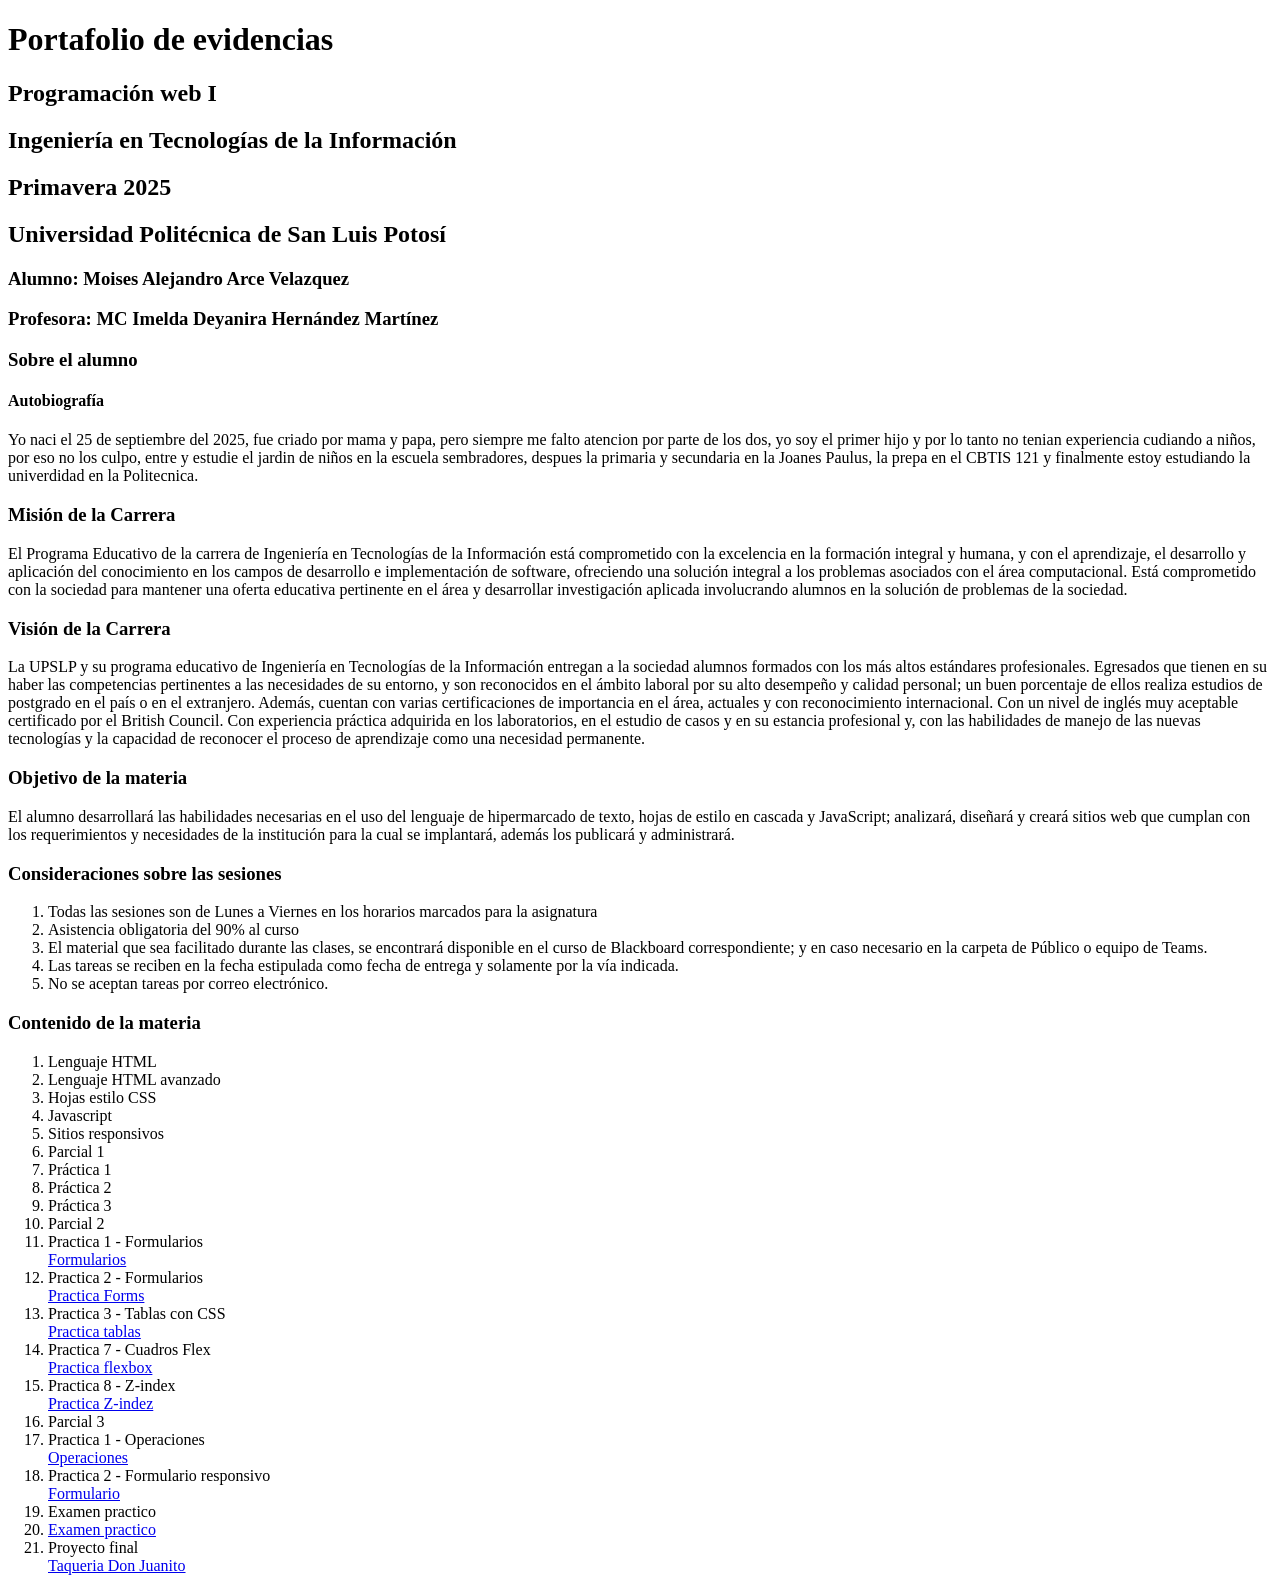
<file: index.html>
<!DOCTYPE html>
<html lang="es">
<head>
    <meta charset="UTF-8">
    <meta name="viewport" content="width=device-width, initial-scale=1.0">
    <title>Portafolio de evidencias</title>
    <link rel="icon" href="ruta/al/favicon.ico" type="image/x-icon">
</head>
<body>
    <h1>Portafolio de evidencias</h1>
    <h2>Programación web I</h2>
    <h2>Ingeniería en Tecnologías de la Información</h2>
    <h2>Primavera 2025</h2>
    
    <h2>Universidad Politécnica de San Luis Potosí</h2>
    <h3>Alumno: Moises Alejandro Arce Velazquez</h3>
    <h3>Profesora: MC Imelda Deyanira Hernández Martínez</h3>
    
    <section>
        <h3>Sobre el alumno</h3>
        <article>
            <h4>Autobiografía</h4>
            <p>Yo naci el 25 de septiembre del 2025, fue criado por mama y papa, pero siempre me falto atencion por parte de los dos, yo soy el primer hijo y por lo tanto no tenian experiencia cudiando a niños, por eso no los culpo, entre y estudie el jardin de niños en la escuela sembradores, despues la primaria y secundaria en la Joanes Paulus, la prepa en el CBTIS 121 y finalmente estoy estudiando la univerdidad en la Politecnica.</p>
        </article>
    </section>
    
    <section>
        <h3>Misión de la Carrera</h3>
        <p>El Programa Educativo de la carrera de Ingeniería en Tecnologías de la Información está comprometido con la excelencia en la formación integral y humana, y con el aprendizaje, el desarrollo y aplicación del conocimiento en los campos de desarrollo e implementación de software, ofreciendo una solución integral a los problemas asociados con el área computacional.

        Está comprometido con la sociedad para mantener una oferta educativa pertinente en el área y desarrollar investigación
        aplicada involucrando alumnos en la solución de problemas de la sociedad.</p>
        
        <h3>Visión de la Carrera</h3>
        <p>La UPSLP y su programa educativo de Ingeniería en Tecnologías de la Información entregan a la sociedad alumnos formados
        con los más altos estándares profesionales.
        Egresados que tienen en su haber las competencias pertinentes a las necesidades de su entorno, y son reconocidos en el
        ámbito laboral por su alto desempeño y calidad personal; un buen porcentaje de ellos realiza estudios de postgrado en el
        país o en el extranjero.

        Además, cuentan con varias certificaciones de importancia en el área, actuales y con reconocimiento internacional. Con un
        nivel de inglés muy aceptable certificado por el British Council. Con experiencia práctica adquirida en los laboratorios, en el
        estudio de casos y en su estancia profesional y, con las habilidades de manejo de las nuevas tecnologías y la capacidad de
        reconocer el proceso de aprendizaje como una necesidad permanente. </p>
        
        <h3>Objetivo de la materia</h3>
        <p>El alumno desarrollará las habilidades necesarias en el uso del lenguaje de hipermarcado de texto, hojas de estilo en cascada
        y JavaScript; analizará, diseñará y creará sitios web que cumplan con los requerimientos y necesidades de la institución para
        la cual se implantará, además los publicará y administrará.
        </p>
    </section>
    
    <section>
        <h3>Consideraciones sobre las sesiones</h3>
        <ol>
            <li>Todas las sesiones son de Lunes a Viernes en los horarios marcados para la asignatura</li>
            <li>Asistencia obligatoria del 90% al curso</li>
            <li>El material que sea facilitado durante las clases, se encontrará disponible en el curso de Blackboard correspondiente; y en caso necesario en la carpeta de Público o equipo de Teams. </li>
            <li>Las tareas se reciben en la fecha estipulada como fecha de entrega y solamente por la vía indicada. </li>
            <li>No se aceptan tareas por correo electrónico. </li>
        </ol>
    </section>
    
    <section>
        <h3>Contenido de la materia</h3>
        <ol>
            <li>Lenguaje HTML</li>
            <li>Lenguaje HTML avanzado</li>
            <li>Hojas estilo CSS</li>
            <li>Javascript</li>
            <li>Sitios responsivos</li>

            <li>Parcial 1</li>
                <li>Práctica 1</li>
                <li>Práctica 2</li>
                <li>Práctica 3</li>
            <li>Parcial 2</li>
                <li>Practica 1 - Formularios</li>
                    <a href="Practica 1.html"> Formularios </a>
                <li>Practica 2 - Formularios </li>
                    <a href="Practica Forms.html"> Practica Forms </a>
                <li>Practica 3 - Tablas con CSS</li>
                    <a href="Tablas.html"> Practica tablas </a>
                <li>Practica 7 - Cuadros Flex</li>
                    <a href=" Practica flexbox.html"> Practica flexbox</a>
                <li>Practica 8 - Z-index</li>
                    <a href="Z-index.html"> Practica Z-indez </a>
            <li>Parcial 3</li>
                <li>Practica 1 - Operaciones</li>
                    <a href="Operaciones.html"> Operaciones </a>
                <li>Practica 2 - Formulario responsivo</li>
                    <a href="Lectura desde Formulario.html"> Formulario </a>

            <li>Examen practico<li>
                <a href="Examen P3.html"> Examen practico </a>
            <li>Proyecto final</li>
                <a href="Proyecto.html"> Taqueria Don Juanito </a>
        </ol>
    </section>
</body>
</html>
</file>
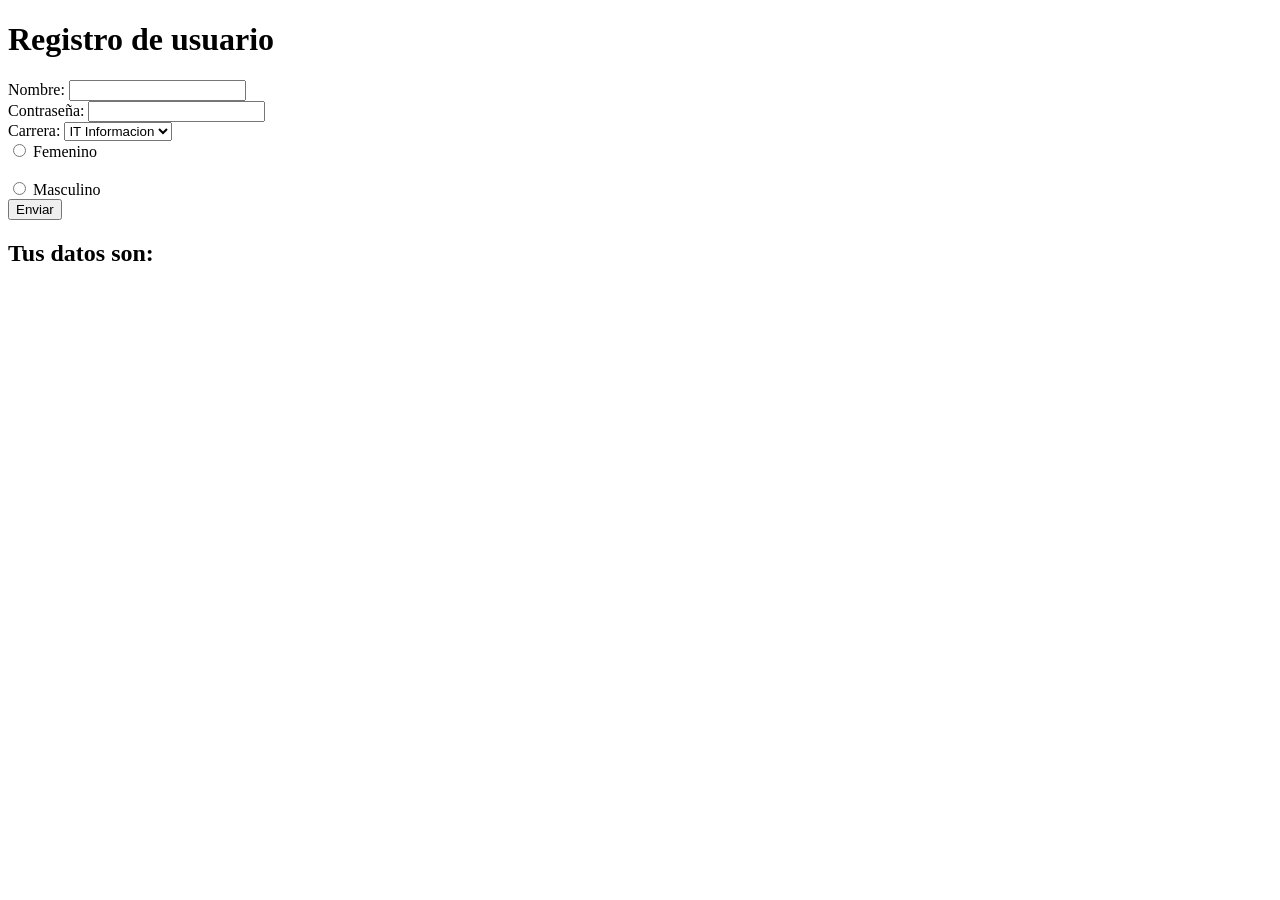
<file: Lectura desde Formulario.html>
<!DOCTYPE html>
<html>
<head>
	<meta charset="utf-8">
	<meta name="viewport" content="width=device-width, initial-scale=1">
	<title>Lectura desde Formulario</title>
	<script type="text/javascript">
		function leer() {
			var user = document.getElementById("user").value;
			var pass = document.getElementById("pass").value;
			var carrera = document.getElementById("carrera").value;
			var genero = document.querySelector('input[name="genero"]:checked').value;

			document.getElementById("resultado").innerHTML = 
				"Nombre: " + user + "<br/>" +
				"Contraseña: " + pass + "<br/>" +
				"Carrera: " + carrera + "<br/>" +
				"Género: " + (genero === 'f' ? 'Femenino' : 'Masculino');
		}
	</script>
</head>
<body>
	<h1>Registro de usuario</h1>
	<form name="formulario">
		<label for="user">Nombre:</label>
		<input type="text" name="user" id="user"><br/>
		<label for="pass">Contraseña:</label>
		<input type="password" name="pass" id="pass"><br/>
		<label for="carrera">Carrera:</label>
		<select name="carrera" id="carrera">
			<option value="ITI">IT Informacion</option>
			<option value="ITEM">Ing Telematica</option>
		</select><br/>
		<input type="radio" name="genero" id="genero_f" value="f">
		<label for="genero_f">Femenino</label><br/><br/>
		<input type="radio" name="genero" id="genero_m" value="m">
		<label for="genero_m">Masculino</label><br/>
		<input type="button" name="envio" id="envio" value="Enviar" onclick="leer()">
	</form>
	<h2>Tus datos son:</h2>
	<div id="resultado"></div>
</body>
</html>
</file>
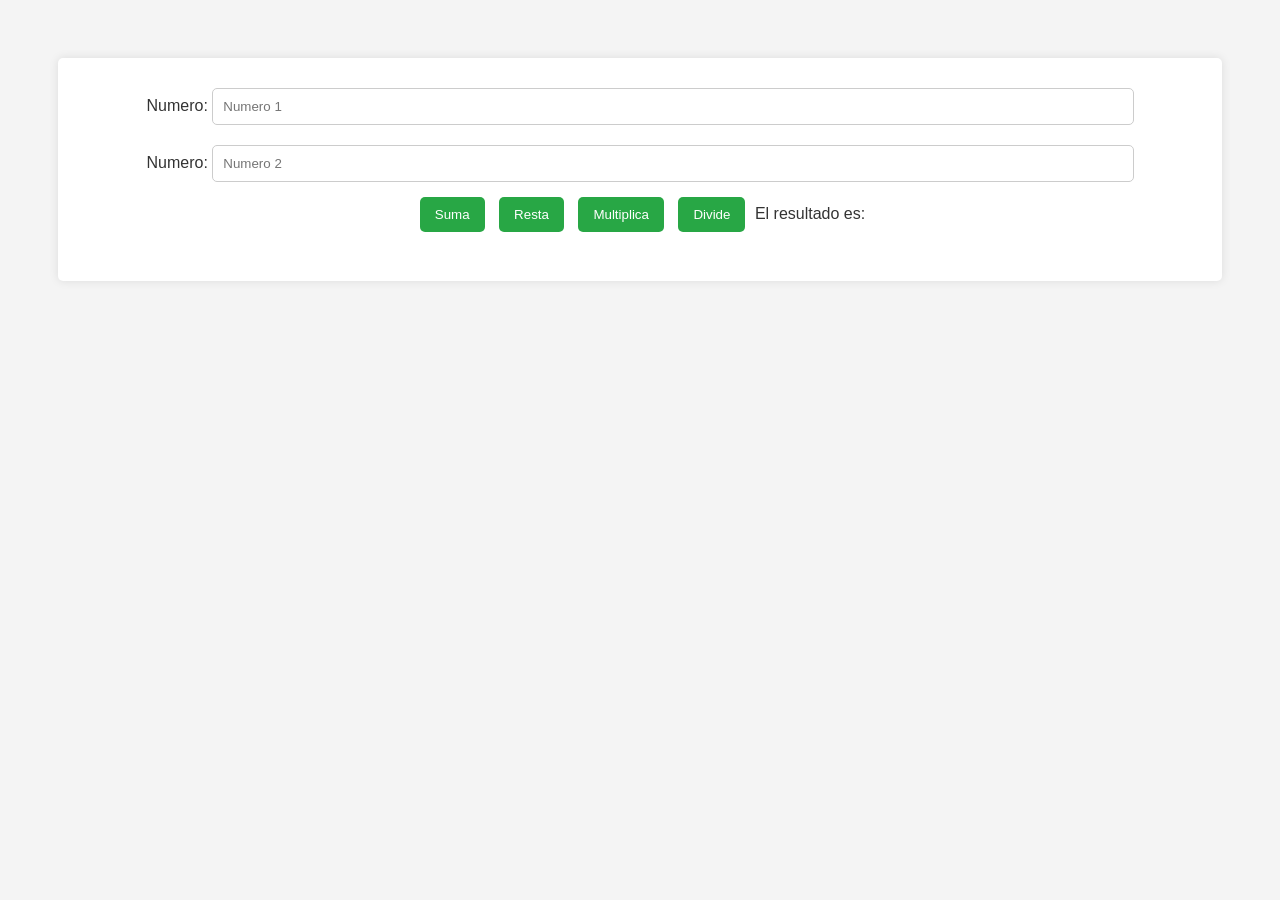
<file: Operaciones.html>
<!DOCTYPE html>
<html>
<head>
	<meta charset="utf-8">
	<meta name="viewport" content="width=device-width, initial-scale=1">
	<title>Operaciones con Java Script</title>
	<style>
		body {
			font-family: Arial, sans-serif;
			background-color: #f4f4f4;
			color: #333;
			text-align: center;
			padding: 50px;
		}
		form {
			background: #fff;
			padding: 20px;
			border-radius: 5px;
			box-shadow: 0 0 10px rgba(0, 0, 0, 0.1);
		}
		input[type="text"] {
			padding: 10px;
			margin: 10px 0;
			border: 1px solid #ccc;
			border-radius: 5px;
			width: 80%;
		}
		input[type="button"] {
			background-color: #28a745;
			color: white;
			border: none;
			padding: 10px 15px;
			margin: 5px;
			border-radius: 5px;
			cursor: pointer;
		}
		input[type="button"]:hover {
			background-color: #218838;
		}
		#resultado {
			font-size: 1.5em;
			margin-top: 20px;
			color: #007bff;
		}
	</style>
	<script type="text/javascript">
		function sumar(){
			var n1=document.getElementById("num1").value;
			var n2=document.getElementById("num2").value;
			var r=parseInt(n1)+parseInt(n2);
			document.getElementById("resultado").innerHTML=r;
		}
		function restar(){
			var n1=document.getElementById("num1").value;
			var n2=document.getElementById("num2").value;
			var r=parseInt(n1)-parseInt(n2);
			document.getElementById("resultado").innerHTML=r;
		}
		function dividir(){
			var n1=document.getElementById("num1").value;
			var n2=document.getElementById("num2").value;
			var r=parseInt(n1)/parseInt(n2);
			document.getElementById("resultado").innerHTML=r;
		}
		function multi(){
			var n1=document.getElementById("num1").value;
			var n2=document.getElementById("num2").value;
			var r=parseInt(n1)*parseInt(n2);
			document.getElementById("resultado").innerHTML=r;
		}
	</script>
</head>
<body>
	<form>
		<label for="num1">Numero:</label>
		<input type="text" name="num1" id="num1" placeholder="Numero 1"><br/>
		<label for="num2">Numero:</label>
		<input type="text" name="num2" id="num2" placeholder="Numero 2"><br/>
		<input type="button" name="suma" id="suma" value="Suma" onclick="sumar()">
		<input type="button" name="resta" id="resta" value="Resta" onclick="restar()">
		<input type="button" name="mult" id="mult" value="Multiplica" onclick="multi()">
		<input type="button" name="divide" id="divide" value="Divide" onclick="dividir()">
		El resultado es:
		<p id="resultado" name="resultado"></p>
	</form>
</body>
</html>
</file>
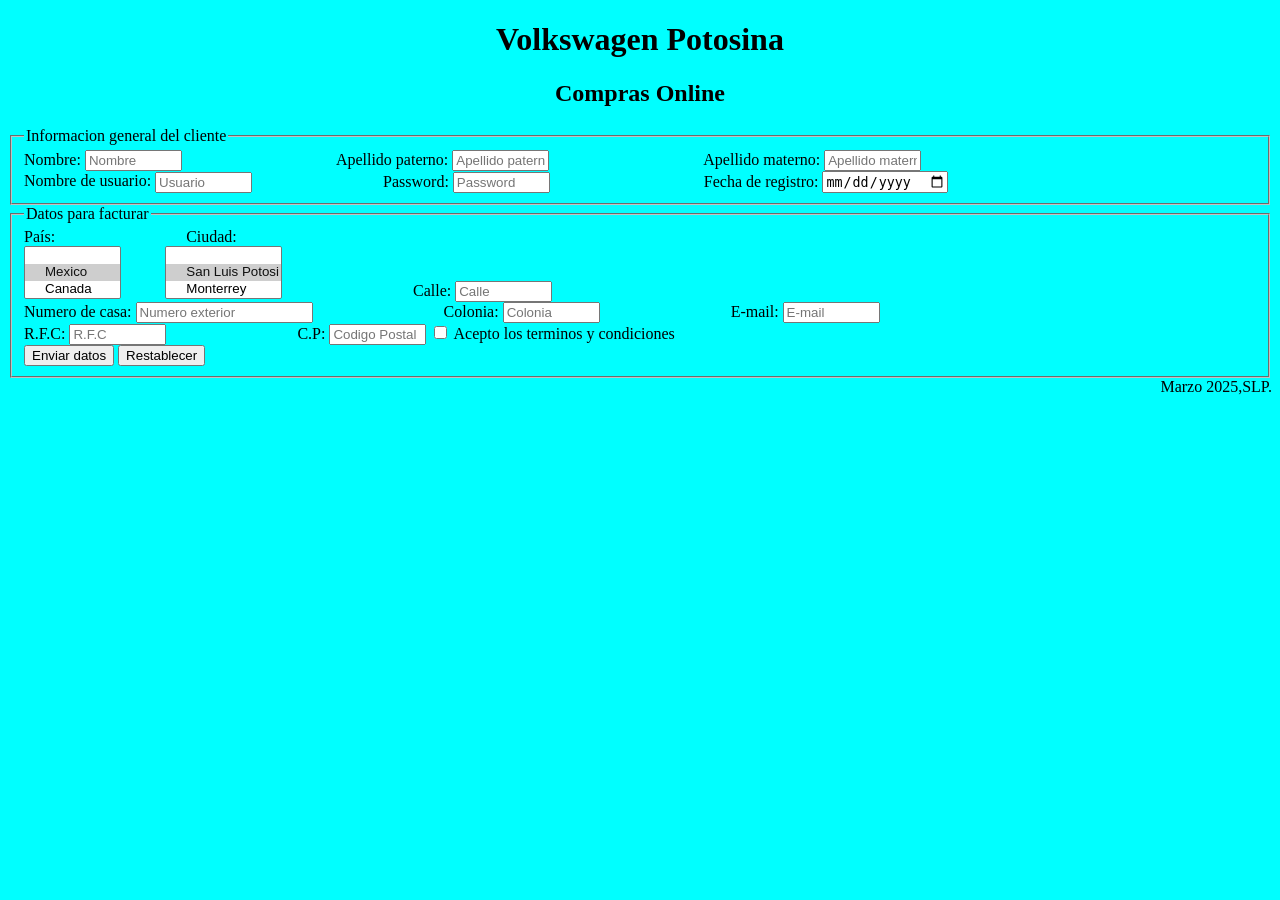
<file: Practica 1.html>
<!DOCTYPE html>
	<html>
	<head>
		<meta charset="utf-8">
		<meta name="viewport" content="width=device-width, initial-scale=1">
		<title>Volkswagen Potosina</title>
		<style type="text/css">
		body{
			background-color: aqua;
			text-align: left;
		}
		</style>
	</head>
	<body>
		<center>
			<h1>Volkswagen Potosina</h1>
			<h2>Compras Online</h2>
		</center>
		<form action="" method="post" enctype="text/plain">
			<fieldset>
				<legend>Informacion general del cliente</legend>
				<label for="Nombre">Nombre:</label>
				<input type="text" name="Nombre" id="Nombre" placeholder="Nombre" size="10" required>

				<label for="ApPaterno" style="margin-left: 150px;">Apellido paterno:</label>
				<input type="text" name="ApPaterno" id="ApMaterno" placeholder="Apellido paterno" size="10">

				<label for="ApMaterno" style="margin-left: 150px;">Apellido materno:</label>
				<input type="text" name="ApMaterno" id="ApMaterno" placeholder="Apellido materno" size="10"><br/>

				<label for="Usuario">Nombre de usuario:</label>
				<input type="text" name="Usuario" id="Usuario" placeholder="Usuario" size="10" required>

				<label for="pass" style="margin-left: 127px;">Password: </label>
				<input type="Password" name="pass" id="pass" size="10" maxlength="8" placeholder="Password" required>

				<label for="fechareg" style="margin-left: 150px;">Fecha de registro:</label>
				<input type="date" name="fechareg" id="fechareg"><br/>

			</fieldset>
			<fieldset>
				<legend>Datos para facturar</legend>
					<label for="pais">País:</label>
					<label for="Ciudad" style="margin-left: 127px;">Ciudad:</label>
					<br/>
					<select name="pais" id="pais" size="3">
					<optgroup>
						<option value="1" selected>Mexico</option>
						<option value="2">Canada</option>
						<option value="3">Reino Unido</option>
					</optgroup>
					</select>
					<select name="Ciudad" id="Ciudad" size="3" style="margin-left: 40px;">
					<optgroup>
						<option value="1" selected >San Luis Potosi</option>
						<option value="2" >Monterrey</option>
						<option value="3" >Cd. Valles</option>
					</optgroup>
					</select>

					<label for="Calle" style="margin-left: 127px;">Calle:</label>
					<input type="text" name="Calle" id="Calle" size="10" placeholder="Calle"><br/>

					<label for="Numcasa">Numero de casa:</label>
					<input type="number" name="Numcasa" id="Numcasa" min="0" size="10"  placeholder="Numero exterior">

					<label for="Colonia" style="margin-left: 127px;">Colonia:</label>
					<input type="text" name="Colonia" id="Colonia" size="10" placeholder="Colonia">

					<label for="email" style="margin-left: 127px;">E-mail:</label>
					<input type="text" name="email" id="email" size="10"placeholder="E-mail" required><br/>

					<label for="RFC">R.F.C:</label>
					<input type="text" name="RFC" id="RFC" size="10" placeholder="R.F.C" required>

					<label for="CP" style="margin-left: 127px;">C.P:</label>
					<input type="text" name="CP" id="CP" size="10" placeholder="Codigo Postal">

					<input type="checkbox" name="pasa1" id="pasa1" value="1" required>
					<label for="pasa1">Acepto los terminos y condiciones</label><br/>

					<input type="submit" name="enviar" id="enviar" value="Enviar datos">
					<input type="reset" name="restablecer" id="restablecer" value="Restablecer">
			</fieldset>
			<footer style="text-align: right;">Marzo 2025,SLP.</footer>
	</body>
	</html>
</file>
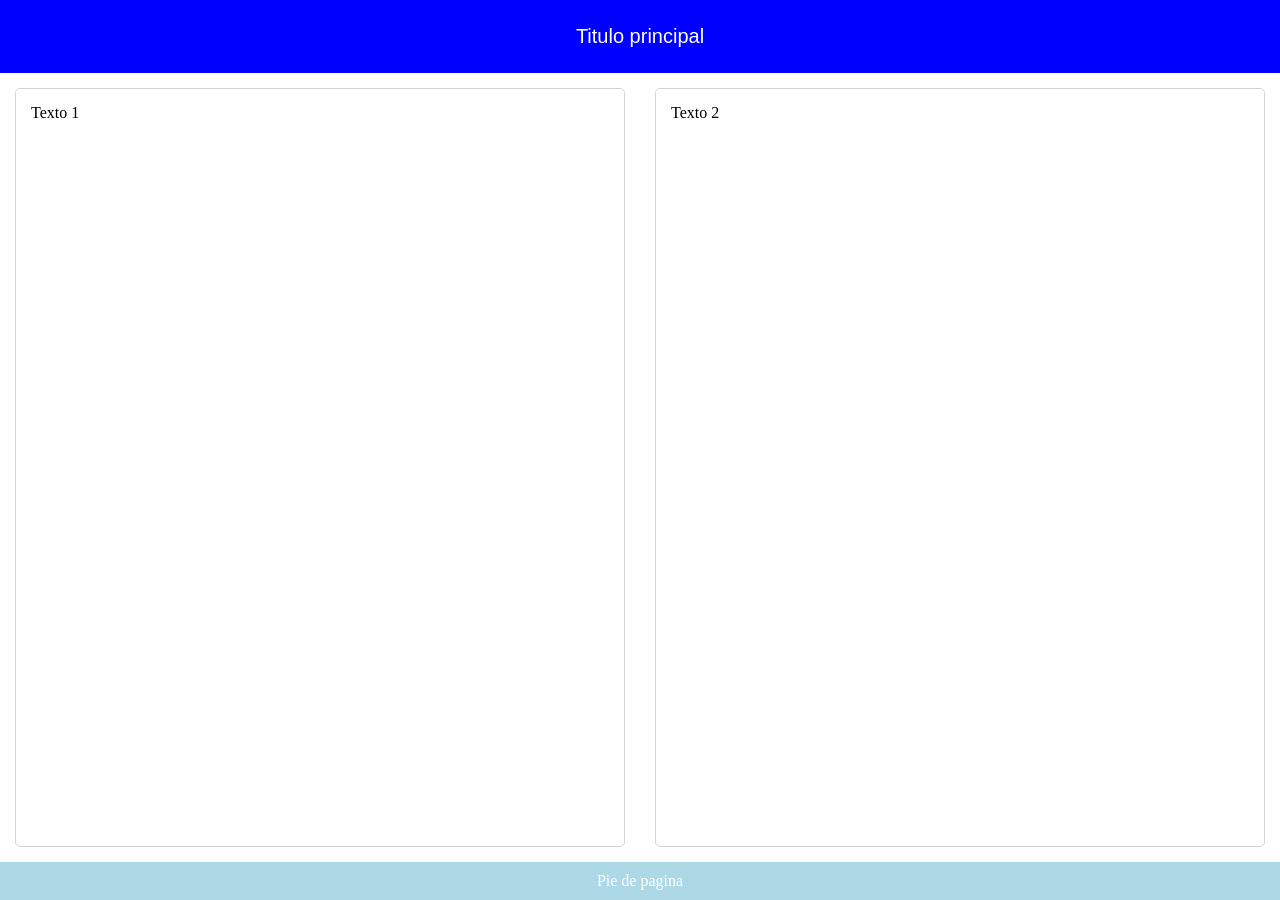
<file: Practica flexbox.html>
<!DOCTYPE html>
<html>
<head>
	<meta charset="utf-8">
	<meta name="viewport" content="width=device-width, initial-scale=1">
	<link rel="stylesheet" type="text/css" href="flex.css">
	<title>Flexbox en CSS</title>
</head>
<body>
	<div class="contenedor">
		<header class="encabezado">Titulo principal</header>
		<div class="contenido">
			<div class="texto">Texto 1</div>
			<div class="texto">Texto 2</div>
		</div>
		<footer>Pie de pagina</footer>
	</div>

</body>
</html>
</file>
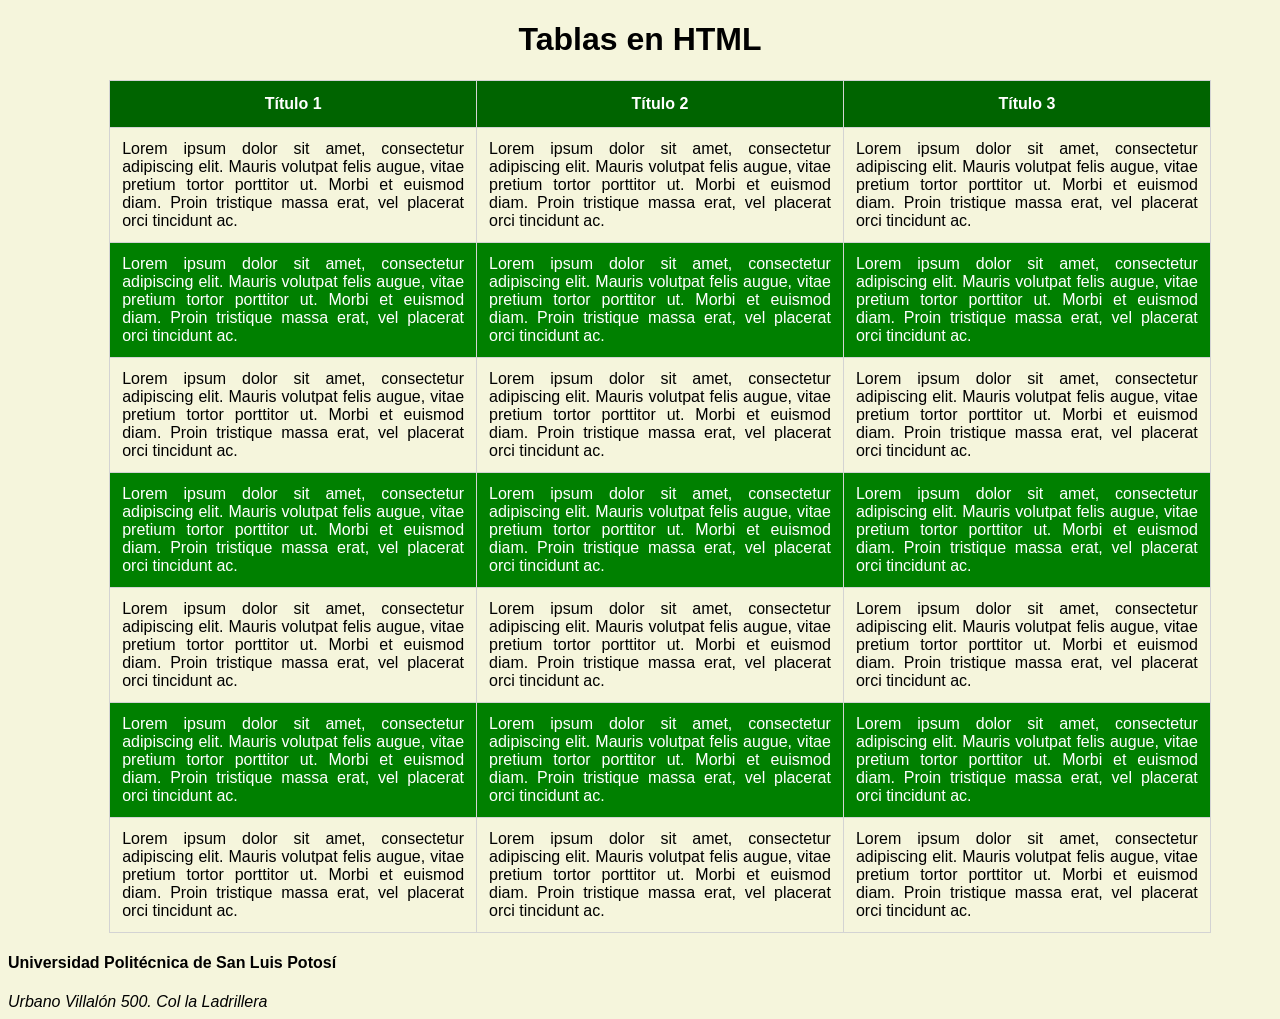
<file: Tablas.html>
<!DOCTYPE html>

	<head>
		<link rel="icon" href="img/imagen.jpg">
		<meta http-equiv="content-type"	content="text/html;charset=utf-8"/>
		<title>Tablas y CSS</title>
		<link rel="stylesheet" type="text/css" href="estilo1.css">
			
		</style>
	</head>
	<body>
		<h1 align="center">Tablas en HTML</h1>
		
	<section>
	<ul>
		<table id="tabla">
			<thead>
			<tr>
				<th>
					Título 1
				</th>
				<th>
					Título 2
				</th>
				<th>
					Título 3
				</th>
			</tr>
			</thead>
			<tbody>
			<tr>
				<td>
					Lorem ipsum dolor sit amet, consectetur adipiscing elit. Mauris volutpat felis augue, vitae pretium tortor porttitor ut. Morbi et euismod diam. Proin tristique massa erat, vel placerat orci tincidunt ac. 
				</td>
				<td>
					Lorem ipsum dolor sit amet, consectetur adipiscing elit. Mauris volutpat felis augue, vitae pretium tortor porttitor ut. Morbi et euismod diam. Proin tristique massa erat, vel placerat orci tincidunt ac. 
				</td>
				<td>
					Lorem ipsum dolor sit amet, consectetur adipiscing elit. Mauris volutpat felis augue, vitae pretium tortor porttitor ut. Morbi et euismod diam. Proin tristique massa erat, vel placerat orci tincidunt ac. 
				</td>
			</tr>
			<tr>
				<td>
					Lorem ipsum dolor sit amet, consectetur adipiscing elit. Mauris volutpat felis augue, vitae pretium tortor porttitor ut. Morbi et euismod diam. Proin tristique massa erat, vel placerat orci tincidunt ac. 
				</td>
				<td>
					 Lorem ipsum dolor sit amet, consectetur adipiscing elit. Mauris volutpat felis augue, vitae pretium tortor porttitor ut. Morbi et euismod diam. Proin tristique massa erat, vel placerat orci tincidunt ac. 
				</td>
				<td>
					Lorem ipsum dolor sit amet, consectetur adipiscing elit. Mauris volutpat felis augue, vitae pretium tortor porttitor ut. Morbi et euismod diam. Proin tristique massa erat, vel placerat orci tincidunt ac. 
				</td>
			</tr>
			<tr>
				<td>
					Lorem ipsum dolor sit amet, consectetur adipiscing elit. Mauris volutpat felis augue, vitae pretium tortor porttitor ut. Morbi et euismod diam. Proin tristique massa erat, vel placerat orci tincidunt ac. 
				</td>
				<td>
					Lorem ipsum dolor sit amet, consectetur adipiscing elit. Mauris volutpat felis augue, vitae pretium tortor porttitor ut. Morbi et euismod diam. Proin tristique massa erat, vel placerat orci tincidunt ac. 
				</td>
				<td>
					Lorem ipsum dolor sit amet, consectetur adipiscing elit. Mauris volutpat felis augue, vitae pretium tortor porttitor ut. Morbi et euismod diam. Proin tristique massa erat, vel placerat orci tincidunt ac. 					
				</td>
			</tr>
			<tr>
				<td>
					Lorem ipsum dolor sit amet, consectetur adipiscing elit. Mauris volutpat felis augue, vitae pretium tortor porttitor ut. Morbi et euismod diam. Proin tristique massa erat, vel placerat orci tincidunt ac. 
				</td>
				<td>
					Lorem ipsum dolor sit amet, consectetur adipiscing elit. Mauris volutpat felis augue, vitae pretium tortor porttitor ut. Morbi et euismod diam. Proin tristique massa erat, vel placerat orci tincidunt ac. 	
				</td>
				<td>
					Lorem ipsum dolor sit amet, consectetur adipiscing elit. Mauris volutpat felis augue, vitae pretium tortor porttitor ut. Morbi et euismod diam. Proin tristique massa erat, vel placerat orci tincidunt ac. 
				</td>
			</tr>
			<tr>
				<td>
					Lorem ipsum dolor sit amet, consectetur adipiscing elit. Mauris volutpat felis augue, vitae pretium tortor porttitor ut. Morbi et euismod diam. Proin tristique massa erat, vel placerat orci tincidunt ac. 
				</td>
				<td>
					Lorem ipsum dolor sit amet, consectetur adipiscing elit. Mauris volutpat felis augue, vitae pretium tortor porttitor ut. Morbi et euismod diam. Proin tristique massa erat, vel placerat orci tincidunt ac. 
				</td>
				<td>
					Lorem ipsum dolor sit amet, consectetur adipiscing elit. Mauris volutpat felis augue, vitae pretium tortor porttitor ut. Morbi et euismod diam. Proin tristique massa erat, vel placerat orci tincidunt ac. 
				</td>
			</tr>
			<tr>
				<td>
					Lorem ipsum dolor sit amet, consectetur adipiscing elit. Mauris volutpat felis augue, vitae pretium tortor porttitor ut. Morbi et euismod diam. Proin tristique massa erat, vel placerat orci tincidunt ac. 
				</td>
				<td>
					Lorem ipsum dolor sit amet, consectetur adipiscing elit. Mauris volutpat felis augue, vitae pretium tortor porttitor ut. Morbi et euismod diam. Proin tristique massa erat, vel placerat orci tincidunt ac. 	
				</td>
				<td>
					Lorem ipsum dolor sit amet, consectetur adipiscing elit. Mauris volutpat felis augue, vitae pretium tortor porttitor ut. Morbi et euismod diam. Proin tristique massa erat, vel placerat orci tincidunt ac. 
				</td>
			</tr>
			</tbody>
			<tfoot>
			<tr>
				<td>
					Lorem ipsum dolor sit amet, consectetur adipiscing elit. Mauris volutpat felis augue, vitae pretium tortor porttitor ut. Morbi et euismod diam. Proin tristique massa erat, vel placerat orci tincidunt ac. 
				</td>
				<td>
					Lorem ipsum dolor sit amet, consectetur adipiscing elit. Mauris volutpat felis augue, vitae pretium tortor porttitor ut. Morbi et euismod diam. Proin tristique massa erat, vel placerat orci tincidunt ac. 
				</td>
				<td>
					Lorem ipsum dolor sit amet, consectetur adipiscing elit. Mauris volutpat felis augue, vitae pretium tortor porttitor ut. Morbi et euismod diam. Proin tristique massa erat, vel placerat orci tincidunt ac. 
				</td>
			</tr>
			</tfoot>
		</table>
	</ul>
	</section>
		<footer>
			<h4>Universidad Politécnica de San Luis Potosí</h4>
			<address>Urbano Villalón 500. Col la Ladrillera</address>
		</footer>
	</body>
</html>
</file>
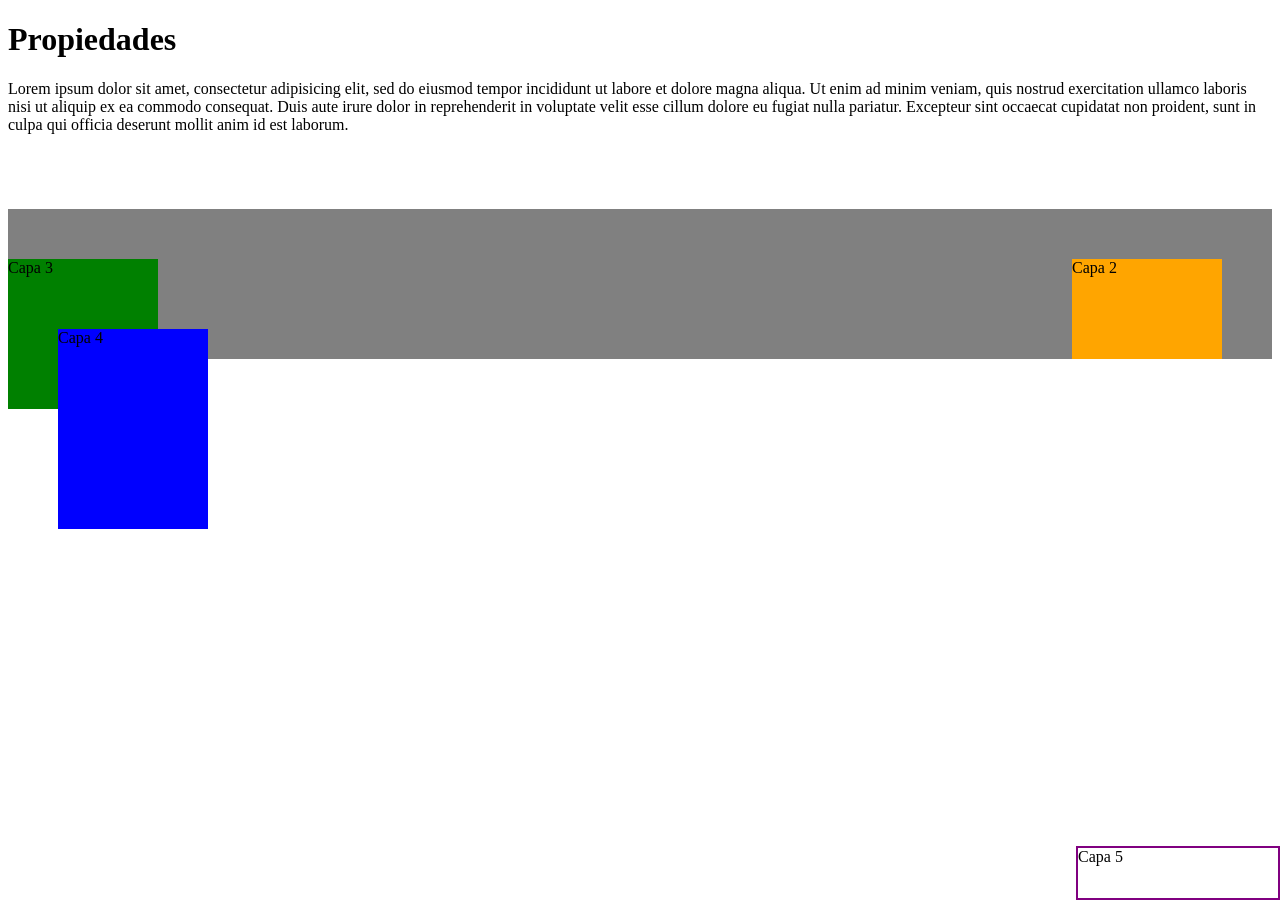
<file: Z-index.html>
<!DOCTYPE html>
<html>
<head>
	<meta charset="utf-8">
	<meta name="viewport" content="width=device-width, initial-scale=1">
	<link rel="stylesheet" type="text/css" href="zindex.css">
	<title>Zindex</title>
	<h1>Propiedades</h1>
</head>
<body>
	Lorem ipsum dolor sit amet, consectetur adipisicing elit, sed do eiusmod
	tempor incididunt ut labore et dolore magna aliqua. Ut enim ad minim veniam,
	quis nostrud exercitation ullamco laboris nisi ut aliquip ex ea commodo
	consequat. Duis aute irure dolor in reprehenderit in voluptate velit esse
	cillum dolore eu fugiat nulla pariatur. Excepteur sint occaecat cupidatat non
	proident, sunt in culpa qui officia deserunt mollit anim id est laborum.
	
	<div class="contenedor">
		<div class="capa1">Capa 1</div>
		<div class="capa2">Capa 2</div>
		<div class="capa3">Capa 3</div>
		<div class="capa4">Capa 4</div>
		<div class="capa5">Capa 5</div>
	</div>
</body>
</html>
</file>
<file: flex.css>
*{
	margin: 0;
	padding: 0;
}
.contenedor{
	display: flex;
	flex-direction: column;
	height: 100vh;
}

.encabezado{
	background: blue;
	color: white;
	font-family: arial;
	text-align: center;
	padding: 25px;
	font-size: 20px;
}

.contenido{
	display: flex;
	flex-direction: space-between;
	flex: 1;
}

.texto{
	padding: 15px;
	margin: 15px;
	border: 1px solid lightgray;
	flex: 1;
	box-shadow: 10px 10px rgba(0, 2, 4, 0.5)g;
	border-radius: 5px;
}

footer{
	text-align: center;
	color: white;
	background: lightblue;
	padding: 10px;
}

@media(max-width: 500px){
	.contenido{
		flex-direction: column;
	}

}
</file>
<file: estilo1.css>
body{
	background-color: beige;
	font-family: arial, verdana, sans-serif;
}
table{
	width: 90%;
	margin: auto;
	border: 1px solid lightgray;
	border-collapse: collapse;
	caption-side: bottom;
}

th,td{
	border: 1px solid lightgray;
}

table tr:nth-child(odd){
	background-color: beige;
}
table tr:nth-child(even){
	background-color: green;
	color: white;
}
th{
	background-color: darkgreen;
	color: white;
	padding: 14px;
}

td{
	padding: 12px;
	text-align: justify;
}

table tr:hover{
	background-color: lightgreen;
	color: white;
}
</file>
<file: zindex.css>
.contenedor{
	position: relative;
	top: 75px;
	background: gray;
	height: 150px;
}

.capa1{
	position: relative;
	height: 50px;
	top: 25px;
	background: pink;
	z-index: -1;
}

.capa2{
	position: absolute;
	background: orange;
	right: 50px;
	z-index: 1;
	height: 100px;
	width: 150px;
}

.capa3{
	position: absolute;
	background: green;
	width: 150px;
	height: 150px;
	z-index: 2;
}

.capa4{
	position: absolute;
	background: blue;
	width: 150px;
	height: 200px;
	top: 120px;
	left: 50px;
	z-index: 3;
}

.capa5{
	border: 2px solid purple;
	width: 200px;
	height: 50px;
	position: fixed;
	bottom: 0px;
	right: 0px;
	z-index: 4;
}
</file>
